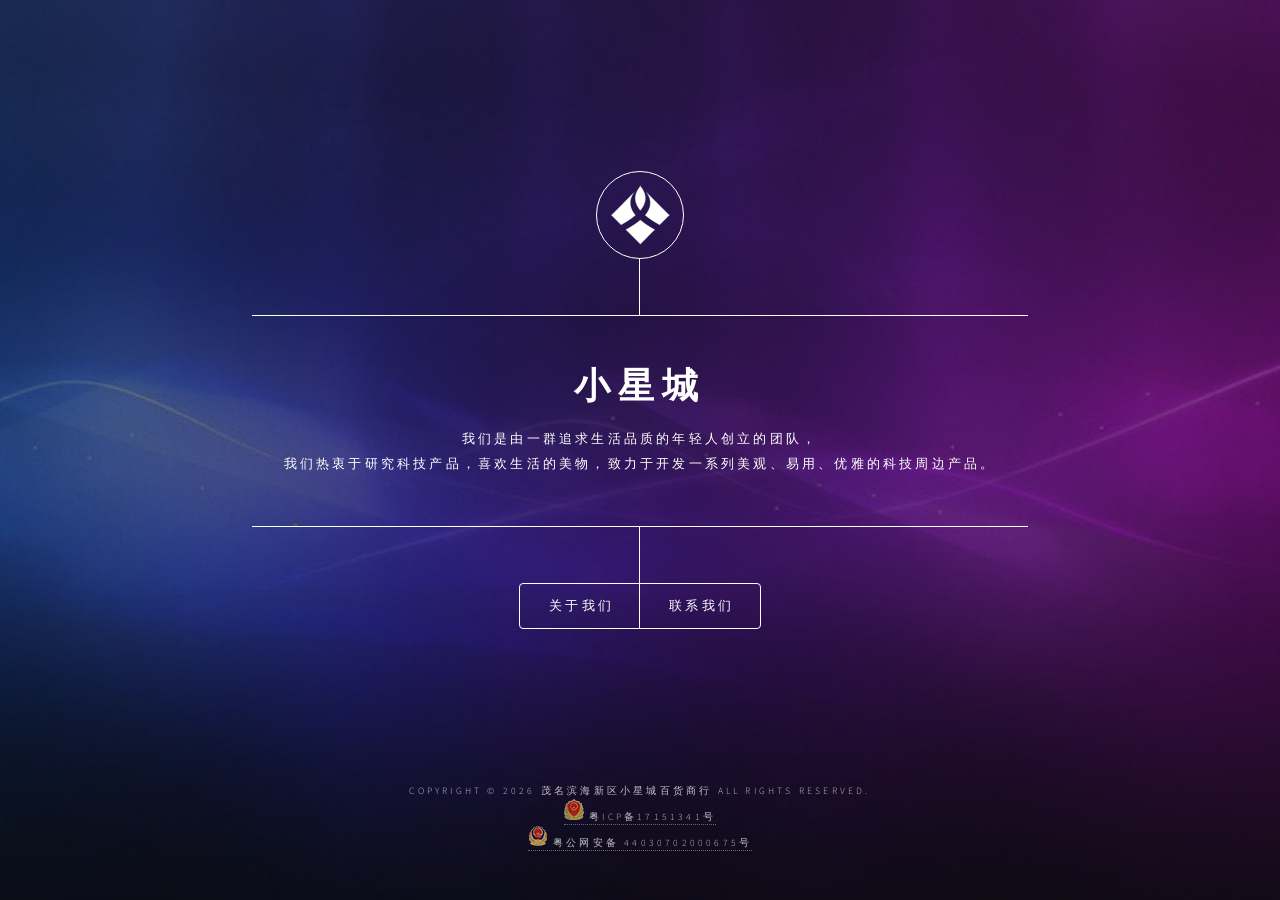
<file: www/index.html>
<!DOCTYPE HTML>
<html>
	<head>
		<title>首页- 小星城官网</title>
		<meta charset="utf-8" />
		<meta name="viewport" content="width=device-width, initial-scale=1, user-scalable=no" />
		<link rel="icon" href="favicon.ico" type="image/x-icon"/>
		<link rel="stylesheet" href="assets/css/main.css" />
		<!--[if lte IE 9]><link rel="stylesheet" href="assets/css/ie9.css" /><![endif]-->
		<noscript><link rel="stylesheet" href="assets/css/noscript.css" /></noscript>
		<style type="text/css">
			.logo1{
				background-image: url(./images/logo1.png);
				background-repeat:no-repeat;
				background-position:center center;
				background-origin: border-box;
				/* background-size: */
			}
		</style>
	</head>
	<body>

		<!-- Wrapper -->
			<div id="wrapper">

				<!-- Header -->
					<header id="header">
						<div class="logo logo1">
							<span class="" >
								
							</span>
							<!-- <span class="icon fa-diamond" ></span> -->
						</div>
						<div class="content">
							<div class="inner">
								<h1>小星城</h1>
								<p>我们是由一群追求生活品质的年轻人创立的团队，<br />
我们热衷于研究科技产品，喜欢生活的美物，致力于开发一系列美观、易用、优雅的科技周边产品。</p>
							</div>
						</div>
						<nav>
							<ul>
								<li><a href="#intro">关于我们</a></li>
								<li><a href="#contact">联系我们</a></li>
							</ul>
						</nav>
					</header>

				<!-- Main -->
					<div id="main">

						<article id="intro">
							<h2 class="major">关于我们</h2>
							<ul class="icons">
								<li>
									茂名滨海新区小星城百货商行是一家聚焦于移动互联网智能设备创新品牌，提供便捷、人性化服务的软件和智能硬件产品。我们热爱智能硬件，为此我们不断研发、优化、创新，只想给用户带来最好的产品！
								</li>
							</ul>
						</article>

						<!-- Contact -->
							<article id="contact">
								<h2 class="major">联系我们</h2>
								<ul class="icons">
									<li><a href="javascript:;" class="icon fa-envelope"><span class="label">联系邮箱</span></a></li>
									<li>
										13725793705#qq.com （请将#替换成@）
									</li>
								</ul>
							</article>

					</div>

				<!-- Footer -->
					<footer id="footer">
						<p class="copyright">
							Copyright &copy; <span id="yearNum"></span> 茂名滨海新区小星城百货商行 All Rights Reserved.<br />
					<a href="http://www.beian.miit.gov.cn" target="_blank"><img src="images/beian1.png" /> 粤ICP备17151341号</a><br />
					<a href="http://www.beian.gov.cn/portal/registerSystemInfo?recordcode=44030702000675" target="_blank">
						<img src="images/beian.png" />
		 					粤公网安备 44030702000675号
					</a>
					
						</p>
					</footer>

			</div>

		<!-- BG -->
			<div id="bg"></div>

		<!-- Scripts -->
			<script src="assets/js/jquery.min.js"></script>
			<script src="assets/js/skel.min.js"></script>
			<script src="assets/js/util.js"></script>
			<script src="assets/js/main.js"></script>

<script type="text/javascript">
	$(function(){
		//获取当前年份
		var today = new Date();
		var yy = today.getYear();
		if(yy<1900) yy = yy+1900;
		$('#yearNum').text(yy);
	});
</script>

	</body>
</html>
</file>
<file: www/assets/css/ie9.css>
/*
	Dimension by HTML5 UP
	html5up.net | @ajlkn
	Free for personal and commercial use under the CCA 3.0 license (html5up.net/license)
*/

/* BG */

	#bg:before {
		background: rgba(19, 21, 25, 0.5);
	}

/* Header */

	#header .logo {
		margin: 0 auto;
	}

	#header .content {
		display: inline-block;
	}

	#header nav ul {
		display: inline-block;
	}

		#header nav ul li {
			display: inline-block;
		}

/* Main */

	#main article {
		margin: 0 auto;
	}
</file>
<file: www/assets/css/noscript.css>
/*
	Dimension by HTML5 UP
	html5up.net | @ajlkn
	Free for personal and commercial use under the CCA 3.0 license (html5up.net/license)
*/

/* Main */

	#main article {
		opacity: 1;
		margin: 4rem 0 0 0;
	}
</file>
<file: www/assets/css/main.css>
@import url(font-awesome.min.css);
@import url("https://fonts.googleapis.com/css?family=Source+Sans+Pro:300italic,600italic,300,600");

/*
	Dimension by HTML5 UP
	html5up.net | @ajlkn
	Free for personal and commercial use under the CCA 3.0 license (html5up.net/license)
*/

/* Reset */

	html, body, div, span, applet, object, iframe, h1, h2, h3, h4, h5, h6, p, blockquote, pre, a, abbr, acronym, address, big, cite, code, del, dfn, em, img, ins, kbd, q, s, samp, small, strike, strong, sub, sup, tt, var, b, u, i, center, dl, dt, dd, ol, ul, li, fieldset, form, label, legend, table, caption, tbody, tfoot, thead, tr, th, td, article, aside, canvas, details, embed, figure, figcaption, footer, header, hgroup, menu, nav, output, ruby, section, summary, time, mark, audio, video {
		margin: 0;
		padding: 0;
		border: 0;
		font-size: 100%;
		font: inherit;
		vertical-align: baseline;
	}

	article, aside, details, figcaption, figure, footer, header, hgroup, menu, nav, section {
		display: block;
	}

	body {
		line-height: 1;
	}

	ol, ul {
		list-style: none;
	}

	blockquote, q {
		quotes: none;
	}

	blockquote:before, blockquote:after, q:before, q:after {
		content: '';
		content: none;
	}

	table {
		border-collapse: collapse;
		border-spacing: 0;
	}

	body {
		-webkit-text-size-adjust: none;
	}

/* Box Model */

	*, *:before, *:after {
		-moz-box-sizing: border-box;
		-webkit-box-sizing: border-box;
		box-sizing: border-box;
	}

/* Basic */

	@-ms-viewport {
		width: device-width;
	}

	@media screen and (max-width: 480px) {

		html, body {
			min-width: 320px;
		}

	}

	body {
		background: #1b1f22;
	}

		body.is-loading *, body.is-loading *:before, body.is-loading *:after, body.is-switching *, body.is-switching *:before, body.is-switching *:after {
			-moz-animation: none !important;
			-webkit-animation: none !important;
			-ms-animation: none !important;
			animation: none !important;
			-moz-transition: none !important;
			-webkit-transition: none !important;
			-ms-transition: none !important;
			transition: none !important;
			-moz-transition-delay: none !important;
			-webkit-transition-delay: none !important;
			-ms-transition-delay: none !important;
			transition-delay: none !important;
		}

/* Type */

	html {
		font-size: 16pt;
	}

		@media screen and (max-width: 1680px) {

			html {
				font-size: 12pt;
			}

		}

		@media screen and (max-width: 736px) {

			html {
				font-size: 11pt;
			}

		}

		@media screen and (max-width: 360px) {

			html {
				font-size: 10pt;
			}

		}

	body, input, select, textarea {
		color: #ffffff;
		font-family: "Source Sans Pro", sans-serif;
		font-weight: 300;
		font-size: 1rem;
		line-height: 1.65;
	}

	a {
		-moz-transition: color 0.2s ease-in-out, background-color 0.2s ease-in-out, border-bottom-color 0.2s ease-in-out;
		-webkit-transition: color 0.2s ease-in-out, background-color 0.2s ease-in-out, border-bottom-color 0.2s ease-in-out;
		-ms-transition: color 0.2s ease-in-out, background-color 0.2s ease-in-out, border-bottom-color 0.2s ease-in-out;
		transition: color 0.2s ease-in-out, background-color 0.2s ease-in-out, border-bottom-color 0.2s ease-in-out;
		border-bottom: dotted 1px rgba(255, 255, 255, 0.5);
		text-decoration: none;
		color: inherit;
	}

		a:hover {
			border-bottom-color: transparent;
		}

	strong, b {
		color: #ffffff;
		font-weight: 600;
	}

	em, i {
		font-style: italic;
	}

	p {
		margin: 0 0 2rem 0;
	}

	h1, h2, h3, h4, h5, h6 {
		color: #ffffff;
		font-weight: 600;
		line-height: 1.5;
		margin: 0 0 1rem 0;
		text-transform: uppercase;
		letter-spacing: 0.2rem;
	}

		h1 a, h2 a, h3 a, h4 a, h5 a, h6 a {
			color: inherit;
			text-decoration: none;
		}

		h1.major, h2.major, h3.major, h4.major, h5.major, h6.major {
			border-bottom: solid 1px #ffffff;
			width: -moz-max-content;
			width: -webkit-max-content;
			width: -ms-max-content;
			width: max-content;
			padding-bottom: 0.5rem;
			margin: 0 0 2rem 0;
		}

	h1 {
		font-size: 2.25rem;
		line-height: 1.3;
		letter-spacing: 0.5rem;
	}

	h2 {
		font-size: 1.5rem;
		line-height: 1.4;
		letter-spacing: 0.5rem;
	}

	h3 {
		font-size: 1rem;
	}

	h4 {
		font-size: 0.8rem;
	}

	h5 {
		font-size: 0.7rem;
	}

	h6 {
		font-size: 0.6rem;
	}

	@media screen and (max-width: 736px) {

		h1 {
			font-size: 1.75rem;
			line-height: 1.4;
		}

		h2 {
			font-size: 1.25em;
			line-height: 1.5;
		}

	}

	sub {
		font-size: 0.8rem;
		position: relative;
		top: 0.5rem;
	}

	sup {
		font-size: 0.8rem;
		position: relative;
		top: -0.5rem;
	}

	blockquote {
		border-left: solid 4px #ffffff;
		font-style: italic;
		margin: 0 0 2rem 0;
		padding: 0.5rem 0 0.5rem 2rem;
	}

	code {
		background: rgba(255, 255, 255, 0.075);
		border-radius: 4px;
		font-family: "Courier New", monospace;
		font-size: 0.9rem;
		margin: 0 0.25rem;
		padding: 0.25rem 0.65rem;
	}

	pre {
		-webkit-overflow-scrolling: touch;
		font-family: "Courier New", monospace;
		font-size: 0.9rem;
		margin: 0 0 2rem 0;
	}

		pre code {
			display: block;
			line-height: 1.75;
			padding: 1rem 1.5rem;
			overflow-x: auto;
		}

	hr {
		border: 0;
		border-bottom: solid 1px #ffffff;
		margin: 2.75rem 0;
	}

	.align-left {
		text-align: left;
	}

	.align-center {
		text-align: center;
	}

	.align-right {
		text-align: right;
	}

/* Form */

	form {
		margin: 0 0 2.5rem 0;
	}

		form .field {
			margin: 0 0 1.5rem 0;
		}

			form .field.half {
				width: 50%;
				float: left;
				padding: 0 0 0 0.75rem;
			}

				form .field.half.first {
					padding: 0 0.75rem 0 0;
				}

		form > .actions {
			margin: 1.875rem 0 0 0 !important;
		}

		@media screen and (max-width: 736px) {

			form .field {
				margin: 0 0 1.125rem 0;
			}

				form .field.half {
					padding: 0 0 0 0.5625rem;
				}

					form .field.half.first {
						padding: 0 0.5625rem 0 0;
					}

			form > .actions {
				margin: 1.5rem 0 0 0 !important;
			}

		}

		@media screen and (max-width: 480px) {

			form .field.half {
				width: 100%;
				float: none;
				padding: 0;
			}

				form .field.half.first {
					padding: 0;
				}

		}

	label {
		color: #ffffff;
		display: block;
		font-size: 0.8rem;
		font-weight: 300;
		letter-spacing: 0.2rem;
		line-height: 1.5;
		margin: 0 0 1rem 0;
		text-transform: uppercase;
	}

	input[type="text"],
	input[type="password"],
	input[type="email"],
	input[type="tel"],
	select,
	textarea {
		-moz-appearance: none;
		-webkit-appearance: none;
		-ms-appearance: none;
		appearance: none;
		-moz-transition: border-color 0.2s ease-in-out, box-shadow 0.2s ease-in-out, background-color 0.2s ease-in-out;
		-webkit-transition: border-color 0.2s ease-in-out, box-shadow 0.2s ease-in-out, background-color 0.2s ease-in-out;
		-ms-transition: border-color 0.2s ease-in-out, box-shadow 0.2s ease-in-out, background-color 0.2s ease-in-out;
		transition: border-color 0.2s ease-in-out, box-shadow 0.2s ease-in-out, background-color 0.2s ease-in-out;
		background: transparent;
		border-radius: 4px;
		border: solid 1px #ffffff;
		color: inherit;
		display: block;
		outline: 0;
		padding: 0 1rem;
		text-decoration: none;
		width: 100%;
	}

		input[type="text"]:invalid,
		input[type="password"]:invalid,
		input[type="email"]:invalid,
		input[type="tel"]:invalid,
		select:invalid,
		textarea:invalid {
			box-shadow: none;
		}

		input[type="text"]:focus,
		input[type="password"]:focus,
		input[type="email"]:focus,
		input[type="tel"]:focus,
		select:focus,
		textarea:focus {
			background: rgba(255, 255, 255, 0.075);
			border-color: #ffffff;
			box-shadow: 0 0 0 1px #ffffff;
		}

	select option {
		background: #1b1f22;
		color: #ffffff;
	}

	.select-wrapper {
		text-decoration: none;
		display: block;
		position: relative;
	}

		.select-wrapper:before {
			-moz-osx-font-smoothing: grayscale;
			-webkit-font-smoothing: antialiased;
			font-family: FontAwesome;
			font-style: normal;
			font-weight: normal;
			text-transform: none !important;
		}

		.select-wrapper:before {
			color: #ffffff;
			content: '\f107';
			display: block;
			height: 2.75rem;
			line-height: calc(2.75rem + 0em);
			pointer-events: none;
			position: absolute;
			right: 0;
			text-align: center;
			top: 0;
			width: 2.75rem;
		}

		.select-wrapper select::-ms-expand {
			display: none;
		}

	input[type="text"],
	input[type="password"],
	input[type="email"],
	select {
		height: 2.75rem;
	}

	textarea {
		padding: 0.75rem 1rem;
	}

	input[type="checkbox"],
	input[type="radio"] {
		-moz-appearance: none;
		-webkit-appearance: none;
		-ms-appearance: none;
		appearance: none;
		display: block;
		float: left;
		margin-right: -2rem;
		opacity: 0;
		width: 1rem;
		z-index: -1;
	}

		input[type="checkbox"] + label,
		input[type="radio"] + label {
			text-decoration: none;
			-moz-user-select: none;
			-webkit-user-select: none;
			-ms-user-select: none;
			user-select: none;
			color: #ffffff;
			cursor: pointer;
			display: inline-block;
			font-size: 0.8rem;
			font-weight: 300;
			margin: 0 0 0.5rem 0;
			padding-left: 2.65rem;
			padding-right: 0.75rem;
			position: relative;
		}

			input[type="checkbox"] + label:before,
			input[type="radio"] + label:before {
				-moz-osx-font-smoothing: grayscale;
				-webkit-font-smoothing: antialiased;
				font-family: FontAwesome;
				font-style: normal;
				font-weight: normal;
				text-transform: none !important;
			}

			input[type="checkbox"] + label:before,
			input[type="radio"] + label:before {
				-moz-transition: border-color 0.2s ease-in-out, box-shadow 0.2s ease-in-out, background-color 0.2s ease-in-out;
				-webkit-transition: border-color 0.2s ease-in-out, box-shadow 0.2s ease-in-out, background-color 0.2s ease-in-out;
				-ms-transition: border-color 0.2s ease-in-out, box-shadow 0.2s ease-in-out, background-color 0.2s ease-in-out;
				transition: border-color 0.2s ease-in-out, box-shadow 0.2s ease-in-out, background-color 0.2s ease-in-out;
				border-radius: 4px;
				border: solid 1px #ffffff;
				content: '';
				display: inline-block;
				height: 1.65rem;
				left: 0;
				line-height: calc(1.58125rem + 0em);
				position: absolute;
				text-align: center;
				top: -0.125rem;
				width: 1.65rem;
			}

		input[type="checkbox"]:checked + label:before,
		input[type="radio"]:checked + label:before {
			background: #ffffff !important;
			border-color: #ffffff !important;
			color: #1b1f22;
			content: '\f00c';
		}

		input[type="checkbox"]:focus + label:before,
		input[type="radio"]:focus + label:before {
			background: rgba(255, 255, 255, 0.075);
			border-color: #ffffff;
			box-shadow: 0 0 0 1px #ffffff;
		}

	input[type="checkbox"] + label:before {
		border-radius: 4px;
	}

	input[type="radio"] + label:before {
		border-radius: 100%;
	}

	::-webkit-input-placeholder {
		color: rgba(255, 255, 255, 0.5) !important;
		opacity: 1.0;
	}

	:-moz-placeholder {
		color: rgba(255, 255, 255, 0.5) !important;
		opacity: 1.0;
	}

	::-moz-placeholder {
		color: rgba(255, 255, 255, 0.5) !important;
		opacity: 1.0;
	}

	:-ms-input-placeholder {
		color: rgba(255, 255, 255, 0.5) !important;
		opacity: 1.0;
	}

	.formerize-placeholder {
		color: rgba(255, 255, 255, 0.5) !important;
		opacity: 1.0;
	}

/* Box */

	.box {
		border-radius: 4px;
		border: solid 1px #ffffff;
		margin-bottom: 2rem;
		padding: 1.5em;
	}

		.box > :last-child,
		.box > :last-child > :last-child,
		.box > :last-child > :last-child > :last-child {
			margin-bottom: 0;
		}

		.box.alt {
			border: 0;
			border-radius: 0;
			padding: 0;
		}

/* Icon */

	.icon {
		text-decoration: none;
		border-bottom: none;
		position: relative;
	}

		.icon:before {
			-moz-osx-font-smoothing: grayscale;
			-webkit-font-smoothing: antialiased;
			font-family: FontAwesome;
			font-style: normal;
			font-weight: normal;
			text-transform: none !important;
		}

		.icon > .label {
			display: none;
		}

/* Image */

	.image {
		border-radius: 4px;
		border: 0;
		display: inline-block;
		position: relative;
	}

		.image:before {
			-moz-pointer-events: none;
			-webkit-pointer-events: none;
			-ms-pointer-events: none;
			pointer-events: none;
			background-image: url("../../images/overlay.png");
			background-color: rgba(19, 21, 25, 0.5);
			border-radius: 4px;
			content: '';
			display: block;
			height: 100%;
			left: 0;
			opacity: 0.5;
			position: absolute;
			top: 0;
			width: 100%;
		}

		.image img {
			border-radius: 4px;
			display: block;
		}

		.image.left, .image.right {
			max-width: 40%;
		}

			.image.left img, .image.right img {
				width: 100%;
			}

		.image.left {
			float: left;
			padding: 0 1.5em 1em 0;
			top: 0.25em;
		}

		.image.right {
			float: right;
			padding: 0 0 1em 1.5em;
			top: 0.25em;
		}

		.image.fit {
			display: block;
			margin: 0 0 2rem 0;
			width: 100%;
		}

			.image.fit img {
				width: 100%;
			}

		.image.main {
			display: block;
			margin: 2.5rem 0;
			width: 100%;
		}

			.image.main img {
				width: 100%;
			}

		@media screen and (max-width: 736px) {

			.image.main {
				margin: 2rem 0;
			}

		}

		@media screen and (max-width: 480px) {

			.image.main {
				margin: 1.5rem 0;
			}

		}

/* List */

	ol {
		list-style: decimal;
		margin: 0 0 2rem 0;
		padding-left: 1.25em;
	}

		ol li {
			padding-left: 0.25em;
		}

	ul {
		list-style: disc;
		margin: 0 0 2rem 0;
		padding-left: 1em;
	}

		ul li {
			padding-left: 0.5em;
		}

		ul.alt {
			list-style: none;
			padding-left: 0;
		}

			ul.alt li {
				border-top: solid 1px #ffffff;
				padding: 0.5em 0;
			}

				ul.alt li:first-child {
					border-top: 0;
					padding-top: 0;
				}

		ul.icons {
			cursor: default;
			list-style: none;
			padding-left: 0;
		}

			ul.icons li {
				display: inline-block;
				padding: 0 0.75em 0 0;
			}

				ul.icons li:last-child {
					padding-right: 0;
				}

				ul.icons li a {
					border-radius: 100%;
					box-shadow: inset 0 0 0 1px #ffffff;
					display: inline-block;
					height: 2.25rem;
					line-height: 2.25rem;
					text-align: center;
					width: 2.25rem;
				}

					ul.icons li a:hover {
						background-color: rgba(255, 255, 255, 0.075);
					}

					ul.icons li a:active {
						background-color: rgba(255, 255, 255, 0.175);
					}

		ul.actions {
			cursor: default;
			list-style: none;
			padding-left: 0;
		}

			ul.actions li {
				display: inline-block;
				padding: 0 1rem 0 0;
				vertical-align: middle;
			}

				ul.actions li:last-child {
					padding-right: 0;
				}

			ul.actions.small li {
				padding: 0 0.5rem 0 0;
			}

			ul.actions.vertical li {
				display: block;
				padding: 1rem 0 0 0;
			}

				ul.actions.vertical li:first-child {
					padding-top: 0;
				}

				ul.actions.vertical li > * {
					margin-bottom: 0;
				}

			ul.actions.vertical.small li {
				padding: 0.5rem 0 0 0;
			}

				ul.actions.vertical.small li:first-child {
					padding-top: 0;
				}

			ul.actions.fit {
				display: table;
				margin-left: -1rem;
				padding: 0;
				table-layout: fixed;
				width: calc(100% + 1rem);
			}

				ul.actions.fit li {
					display: table-cell;
					padding: 0 0 0 1rem;
				}

					ul.actions.fit li > * {
						margin-bottom: 0;
					}

				ul.actions.fit.small {
					margin-left: -0.5rem;
					width: calc(100% + 0.5rem);
				}

					ul.actions.fit.small li {
						padding: 0 0 0 0.5rem;
					}

			@media screen and (max-width: 480px) {

				ul.actions {
					margin: 0 0 2rem 0;
				}

					ul.actions li {
						padding: 1rem 0 0 0;
						display: block;
						text-align: center;
						width: 100%;
					}

						ul.actions li:first-child {
							padding-top: 0;
						}

						ul.actions li > * {
							width: 100%;
							margin: 0 !important;
						}

							ul.actions li > *.icon:before {
								margin-left: -2em;
							}

					ul.actions.small li {
						padding: 0.5rem 0 0 0;
					}

						ul.actions.small li:first-child {
							padding-top: 0;
						}

			}

	dl {
		margin: 0 0 2rem 0;
	}

		dl dt {
			display: block;
			font-weight: 600;
			margin: 0 0 1rem 0;
		}

		dl dd {
			margin-left: 2rem;
		}

/* Table */

	.table-wrapper {
		-webkit-overflow-scrolling: touch;
		overflow-x: auto;
	}

	table {
		margin: 0 0 2rem 0;
		width: 100%;
	}

		table tbody tr {
			border: solid 1px #ffffff;
			border-left: 0;
			border-right: 0;
		}

			table tbody tr:nth-child(2n + 1) {
				background-color: rgba(255, 255, 255, 0.075);
			}

		table td {
			padding: 0.75em 0.75em;
		}

		table th {
			color: #ffffff;
			font-size: 0.9em;
			font-weight: 600;
			padding: 0 0.75em 0.75em 0.75em;
			text-align: left;
		}

		table thead {
			border-bottom: solid 2px #ffffff;
		}

		table tfoot {
			border-top: solid 2px #ffffff;
		}

		table.alt {
			border-collapse: separate;
		}

			table.alt tbody tr td {
				border: solid 1px #ffffff;
				border-left-width: 0;
				border-top-width: 0;
			}

				table.alt tbody tr td:first-child {
					border-left-width: 1px;
				}

			table.alt tbody tr:first-child td {
				border-top-width: 1px;
			}

			table.alt thead {
				border-bottom: 0;
			}

			table.alt tfoot {
				border-top: 0;
			}

/* Button */

	input[type="submit"],
	input[type="reset"],
	input[type="button"],
	button,
	.button {
		-moz-appearance: none;
		-webkit-appearance: none;
		-ms-appearance: none;
		appearance: none;
		-moz-transition: background-color 0.2s ease-in-out, color 0.2s ease-in-out;
		-webkit-transition: background-color 0.2s ease-in-out, color 0.2s ease-in-out;
		-ms-transition: background-color 0.2s ease-in-out, color 0.2s ease-in-out;
		transition: background-color 0.2s ease-in-out, color 0.2s ease-in-out;
		background-color: transparent;
		border-radius: 4px;
		border: 0;
		box-shadow: inset 0 0 0 1px #ffffff;
		color: #ffffff !important;
		cursor: pointer;
		display: inline-block;
		font-size: 0.8rem;
		font-weight: 300;
		height: 2.75rem;
		letter-spacing: 0.2rem;
		line-height: 2.75rem;
		outline: 0;
		padding: 0 1.25rem 0 1.35rem;
		text-align: center;
		text-decoration: none;
		text-transform: uppercase;
		white-space: nowrap;
	}

		input[type="submit"]:hover,
		input[type="reset"]:hover,
		input[type="button"]:hover,
		button:hover,
		.button:hover {
			background-color: rgba(255, 255, 255, 0.075);
		}

		input[type="submit"]:active,
		input[type="reset"]:active,
		input[type="button"]:active,
		button:active,
		.button:active {
			background-color: rgba(255, 255, 255, 0.175);
		}

		input[type="submit"].icon:before,
		input[type="reset"].icon:before,
		input[type="button"].icon:before,
		button.icon:before,
		.button.icon:before {
			margin-right: 0.5em;
		}

		input[type="submit"].fit,
		input[type="reset"].fit,
		input[type="button"].fit,
		button.fit,
		.button.fit {
			display: block;
			margin: 0 0 1rem 0;
			width: 100%;
		}

		input[type="submit"].special,
		input[type="reset"].special,
		input[type="button"].special,
		button.special,
		.button.special {
			background-color: #ffffff;
			color: #1b1f22 !important;
			font-weight: 600;
		}

		input[type="submit"].disabled, input[type="submit"]:disabled,
		input[type="reset"].disabled,
		input[type="reset"]:disabled,
		input[type="button"].disabled,
		input[type="button"]:disabled,
		button.disabled,
		button:disabled,
		.button.disabled,
		.button:disabled {
			-moz-pointer-events: none;
			-webkit-pointer-events: none;
			-ms-pointer-events: none;
			pointer-events: none;
			cursor: default;
			opacity: 0.25;
		}

	input[type="submit"],
	input[type="reset"],
	input[type="button"],
	button {
		line-height: calc(2.75rem - 2px);
	}

/* BG */

	#bg {
		-moz-transform: scale(1.0);
		-webkit-transform: scale(1.0);
		-ms-transform: scale(1.0);
		transform: scale(1.0);
		-webkit-backface-visibility: hidden;
		position: fixed;
		top: 0;
		left: 0;
		width: 100%;
		height: 100vh;
		z-index: 1;
	}

		#bg:before, #bg:after {
			content: '';
			display: block;
			position: absolute;
			top: 0;
			left: 0;
			width: 100%;
			height: 100%;
		}

		#bg:before {
			-moz-transition: background-color 2.5s ease-in-out;
			-webkit-transition: background-color 2.5s ease-in-out;
			-ms-transition: background-color 2.5s ease-in-out;
			transition: background-color 2.5s ease-in-out;
			-moz-transition-delay: 0.75s;
			-webkit-transition-delay: 0.75s;
			-ms-transition-delay: 0.75s;
			transition-delay: 0.75s;
			background-image: linear-gradient(to top, rgba(19, 21, 25, 0.5), rgba(19, 21, 25, 0.5)), url("../../images/overlay.png");
			background-size: auto, 256px 256px;
			background-position: center, center;
			background-repeat: no-repeat, repeat;
			z-index: 2;
		}

		#bg:after {
			-moz-transform: scale(1.125);
			-webkit-transform: scale(1.125);
			-ms-transform: scale(1.125);
			transform: scale(1.125);
			-moz-transition: -moz-transform 0.325s ease-in-out, -moz-filter 0.325s ease-in-out;
			-webkit-transition: -webkit-transform 0.325s ease-in-out, -webkit-filter 0.325s ease-in-out;
			-ms-transition: -ms-transform 0.325s ease-in-out, -ms-filter 0.325s ease-in-out;
			transition: transform 0.325s ease-in-out, filter 0.325s ease-in-out;
			background-image: url("../../images/bg.jpg");
			background-position: center;
			background-size: cover;
			background-repeat: no-repeat;
			z-index: 1;
		}

		body.is-article-visible #bg:after {
			-moz-transform: scale(1.0825);
			-webkit-transform: scale(1.0825);
			-ms-transform: scale(1.0825);
			transform: scale(1.0825);
			-moz-filter: blur(0.2rem);
			-webkit-filter: blur(0.2rem);
			-ms-filter: blur(0.2rem);
			filter: blur(0.2rem);
		}

		body.is-loading #bg:before {
			background-color: #000000;
		}

/* Wrapper */

	#wrapper {
		display: -moz-flex;
		display: -webkit-flex;
		display: -ms-flex;
		display: flex;
		-moz-flex-direction: column;
		-webkit-flex-direction: column;
		-ms-flex-direction: column;
		flex-direction: column;
		-moz-align-items: center;
		-webkit-align-items: center;
		-ms-align-items: center;
		align-items: center;
		-moz-justify-content: space-between;
		-webkit-justify-content: space-between;
		-ms-justify-content: space-between;
		justify-content: space-between;
		position: relative;
		min-height: 100vh;
		width: 100%;
		padding: 4rem 2rem;
		z-index: 3;
	}

		#wrapper:before {
			content: '';
			display: block;
		}

		@media screen and (max-width: 1680px) {

			#wrapper {
				padding: 3rem 2rem;
			}

		}

		@media screen and (max-width: 736px) {

			#wrapper {
				padding: 2rem 1rem;
			}

		}

		@media screen and (max-width: 480px) {

			#wrapper {
				padding: 1rem;
			}

		}

/* Header */

	#header {
		display: -moz-flex;
		display: -webkit-flex;
		display: -ms-flex;
		display: flex;
		-moz-flex-direction: column;
		-webkit-flex-direction: column;
		-ms-flex-direction: column;
		flex-direction: column;
		-moz-align-items: center;
		-webkit-align-items: center;
		-ms-align-items: center;
		align-items: center;
		-moz-transition: -moz-transform 0.325s ease-in-out, -moz-filter 0.325s ease-in-out, opacity 0.325s ease-in-out;
		-webkit-transition: -webkit-transform 0.325s ease-in-out, -webkit-filter 0.325s ease-in-out, opacity 0.325s ease-in-out;
		-ms-transition: -ms-transform 0.325s ease-in-out, -ms-filter 0.325s ease-in-out, opacity 0.325s ease-in-out;
		transition: transform 0.325s ease-in-out, filter 0.325s ease-in-out, opacity 0.325s ease-in-out;
		background-image: -moz-radial-gradient(rgba(0, 0, 0, 0.25) 25%, transparent 55%);
		background-image: -webkit-radial-gradient(rgba(0, 0, 0, 0.25) 25%, transparent 55%);
		background-image: -ms-radial-gradient(rgba(0, 0, 0, 0.25) 25%, transparent 55%);
		background-image: radial-gradient(rgba(0, 0, 0, 0.25) 25%, transparent 55%);
		max-width: 100%;
		text-align: center;
	}

		#header > * {
			-moz-transition: opacity 0.325s ease-in-out;
			-webkit-transition: opacity 0.325s ease-in-out;
			-ms-transition: opacity 0.325s ease-in-out;
			transition: opacity 0.325s ease-in-out;
			position: relative;
			margin-top: 3.5rem;
		}

			#header > *:before {
				content: '';
				display: block;
				position: absolute;
				top: calc(-3.5rem - 1px);
				left: calc(50% - 1px);
				width: 1px;
				height: calc(3.5rem + 1px);
				background: #ffffff;
			}

		#header > :first-child {
			margin-top: 0;
		}

			#header > :first-child:before {
				display: none;
			}

		#header .logo {
			width: 5.5rem;
			height: 5.5rem;
			line-height: 5.5rem;
			border: solid 1px #ffffff;
			border-radius: 100%;
		}

			#header .logo .icon:before {
				font-size: 2rem;
			}
			#header .logo.logo1{
				background-size: 60px;
			}

		#header .content {
			border-style: solid;
			border-color: #ffffff;
			border-top-width: 1px;
			border-bottom-width: 1px;
			max-width: 100%;
		}

			#header .content .inner {
				-moz-transition: max-height 0.75s ease, padding 0.75s ease, opacity 0.325s ease-in-out;
				-webkit-transition: max-height 0.75s ease, padding 0.75s ease, opacity 0.325s ease-in-out;
				-ms-transition: max-height 0.75s ease, padding 0.75s ease, opacity 0.325s ease-in-out;
				transition: max-height 0.75s ease, padding 0.75s ease, opacity 0.325s ease-in-out;
				-moz-transition-delay: 0.25s;
				-webkit-transition-delay: 0.25s;
				-ms-transition-delay: 0.25s;
				transition-delay: 0.25s;
				padding: 3rem 2rem;
				max-height: 40rem;
				overflow: hidden;
			}

				#header .content .inner > :last-child {
					margin-bottom: 0;
				}

			#header .content p {
				text-transform: uppercase;
				letter-spacing: 0.2rem;
				font-size: 0.8rem;
				line-height: 2;
			}

		#header nav ul {
			display: -moz-flex;
			display: -webkit-flex;
			display: -ms-flex;
			display: flex;
			margin-bottom: 0;
			list-style: none;
			padding-left: 0;
			border: solid 1px #ffffff;
			border-radius: 4px;
		}

			#header nav ul li {
				padding-left: 0;
				border-left: solid 1px #ffffff;
			}

				#header nav ul li:first-child {
					border-left: 0;
				}

				#header nav ul li a {
					display: block;
					min-width: 7.5rem;
					height: 2.75rem;
					line-height: 2.75rem;
					padding: 0 1.25rem 0 1.45rem;
					text-transform: uppercase;
					letter-spacing: 0.2rem;
					font-size: 0.8rem;
					border-bottom: 0;
				}

					#header nav ul li a:hover {
						background-color: rgba(255, 255, 255, 0.075);
					}

					#header nav ul li a:active {
						background-color: rgba(255, 255, 255, 0.175);
					}

		#header nav.use-middle:after {
			content: '';
			display: block;
			position: absolute;
			top: 0;
			left: calc(50% - 1px);
			width: 1px;
			height: 100%;
			background: #ffffff;
		}

		#header nav.use-middle ul li.is-middle {
			border-left: 0;
		}

		body.is-article-visible #header {
			-moz-transform: scale(0.95);
			-webkit-transform: scale(0.95);
			-ms-transform: scale(0.95);
			transform: scale(0.95);
			-moz-filter: blur(0.1rem);
			-webkit-filter: blur(0.1rem);
			-ms-filter: blur(0.1rem);
			filter: blur(0.1rem);
			opacity: 0;
		}

		body.is-loading #header {
			-moz-filter: blur(0.125rem);
			-webkit-filter: blur(0.125rem);
			-ms-filter: blur(0.125rem);
			filter: blur(0.125rem);
		}

			body.is-loading #header > * {
				opacity: 0;
			}

			body.is-loading #header .content .inner {
				max-height: 0;
				padding-top: 0;
				padding-bottom: 0;
				opacity: 0;
			}

		@media screen and (max-width: 980px) {

			#header .content p br {
				display: none;
			}

		}

		@media screen and (max-width: 736px) {

			#header > * {
				margin-top: 2rem;
			}

				#header > *:before {
					top: calc(-2rem - 1px);
					height: calc(2rem + 1px);
				}

			#header .logo {
				width: 4.75rem;
				height: 4.75rem;
				line-height: 4.75rem;
			}

				#header .logo .icon:before {
					font-size: 1.75rem;
				}
				#header .logo.logo1{
					background-size: 40px;
				}

			#header .content .inner {
				padding: 2.5rem 1rem;
			}

			#header .content p {
				line-height: 1.875;
			}

		}

		@media screen and (max-width: 480px) {

			#header {
				padding: 1.5rem 0;
			}

				#header .content .inner {
					padding: 2.5rem 0;
				}

				#header nav ul {
					-moz-flex-direction: column;
					-webkit-flex-direction: column;
					-ms-flex-direction: column;
					flex-direction: column;
					min-width: 10rem;
					max-width: 100%;
				}

					#header nav ul li {
						border-left: 0;
						border-top: solid 1px #ffffff;
					}

						#header nav ul li:first-child {
							border-top: 0;
						}

						#header nav ul li a {
							height: 3rem;
							line-height: 3rem;
							min-width: 0;
							width: 100%;
						}

				#header nav.use-middle:after {
					display: none;
				}

		}

/* Main */

	#main {
		-moz-flex-grow: 1;
		-webkit-flex-grow: 1;
		-ms-flex-grow: 1;
		flex-grow: 1;
		-moz-flex-shrink: 1;
		-webkit-flex-shrink: 1;
		-ms-flex-shrink: 1;
		flex-shrink: 1;
		display: -moz-flex;
		display: -webkit-flex;
		display: -ms-flex;
		display: flex;
		-moz-align-items: center;
		-webkit-align-items: center;
		-ms-align-items: center;
		align-items: center;
		-moz-justify-content: center;
		-webkit-justify-content: center;
		-ms-justify-content: center;
		justify-content: center;
		-moz-flex-direction: column;
		-webkit-flex-direction: column;
		-ms-flex-direction: column;
		flex-direction: column;
		position: relative;
		max-width: 100%;
		z-index: 3;
	}

		#main article {
			-moz-transform: translateY(0.25rem);
			-webkit-transform: translateY(0.25rem);
			-ms-transform: translateY(0.25rem);
			transform: translateY(0.25rem);
			-moz-transition: opacity 0.325s ease-in-out, -moz-transform 0.325s ease-in-out;
			-webkit-transition: opacity 0.325s ease-in-out, -webkit-transform 0.325s ease-in-out;
			-ms-transition: opacity 0.325s ease-in-out, -ms-transform 0.325s ease-in-out;
			transition: opacity 0.325s ease-in-out, transform 0.325s ease-in-out;
			padding: 4.5rem 2.5rem 1.5rem 2.5rem ;
			position: relative;
			width: 40rem;
			max-width: 100%;
			background-color: rgba(27, 31, 34, 0.85);
			border-radius: 4px;
			opacity: 0;
		}

			#main article.active {
				-moz-transform: translateY(0);
				-webkit-transform: translateY(0);
				-ms-transform: translateY(0);
				transform: translateY(0);
				opacity: 1;
			}

			#main article .close {
				display: block;
				position: absolute;
				top: 0;
				right: 0;
				width: 4rem;
				height: 4rem;
				cursor: pointer;
				text-indent: 4rem;
				overflow: hidden;
				white-space: nowrap;
			}

				#main article .close:before {
					-moz-transition: background-color 0.2s ease-in-out;
					-webkit-transition: background-color 0.2s ease-in-out;
					-ms-transition: background-color 0.2s ease-in-out;
					transition: background-color 0.2s ease-in-out;
					content: '';
					display: block;
					position: absolute;
					top: 0.75rem;
					left: 0.75rem;
					width: 2.5rem;
					height: 2.5rem;
					border-radius: 100%;
					background-position: center;
					background-image: url("data:image/svg+xml;charset=utf8,%3Csvg xmlns='http://www.w3.org/2000/svg' xmlns:xlink='http://www.w3.org/1999/xlink' width='20px' height='20px' viewBox='0 0 20 20' zoomAndPan='disable'%3E%3Cstyle%3Eline %7B stroke: %23ffffff%3B stroke-width: 1%3B %7D%3C/style%3E%3Cline x1='2' y1='2' x2='18' y2='18' /%3E%3Cline x1='18' y1='2' x2='2' y2='18' /%3E%3C/svg%3E");
					background-size: 20px 20px;
					background-repeat: no-repeat;
				}

				#main article .close:hover:before {
					background-color: rgba(255, 255, 255, 0.075);
				}

				#main article .close:active:before {
					background-color: rgba(255, 255, 255, 0.175);
				}

		@media screen and (max-width: 736px) {

			#main article {
				padding: 3.5rem 2rem 0.5rem 2rem ;
			}

				#main article .close:before {
					top: 0.875rem;
					left: 0.875rem;
					width: 2.25rem;
					height: 2.25rem;
					background-size: 14px 14px;
				}

		}

		@media screen and (max-width: 480px) {

			#main article {
				padding: 3rem 1.5rem 0.5rem 1.5rem ;
			}

		}

/* Footer */

	#footer {
		-moz-transition: -moz-transform 0.325s ease-in-out, -moz-filter 0.325s ease-in-out, opacity 0.325s ease-in-out;
		-webkit-transition: -webkit-transform 0.325s ease-in-out, -webkit-filter 0.325s ease-in-out, opacity 0.325s ease-in-out;
		-ms-transition: -ms-transform 0.325s ease-in-out, -ms-filter 0.325s ease-in-out, opacity 0.325s ease-in-out;
		transition: transform 0.325s ease-in-out, filter 0.325s ease-in-out, opacity 0.325s ease-in-out;
		width: 100%;
		max-width: 100%;
		margin-top: 2rem;
		text-align: center;
	}

		#footer .copyright {
			letter-spacing: 0.2rem;
			font-size: 0.6rem;
			opacity: 0.75;
			margin-bottom: 0;
			text-transform: uppercase;
		}

		body.is-article-visible #footer {
			-moz-transform: scale(0.95);
			-webkit-transform: scale(0.95);
			-ms-transform: scale(0.95);
			transform: scale(0.95);
			-moz-filter: blur(0.1rem);
			-webkit-filter: blur(0.1rem);
			-ms-filter: blur(0.1rem);
			filter: blur(0.1rem);
			opacity: 0;
		}

		body.is-loading #footer {
			opacity: 0;
		}
</file>
